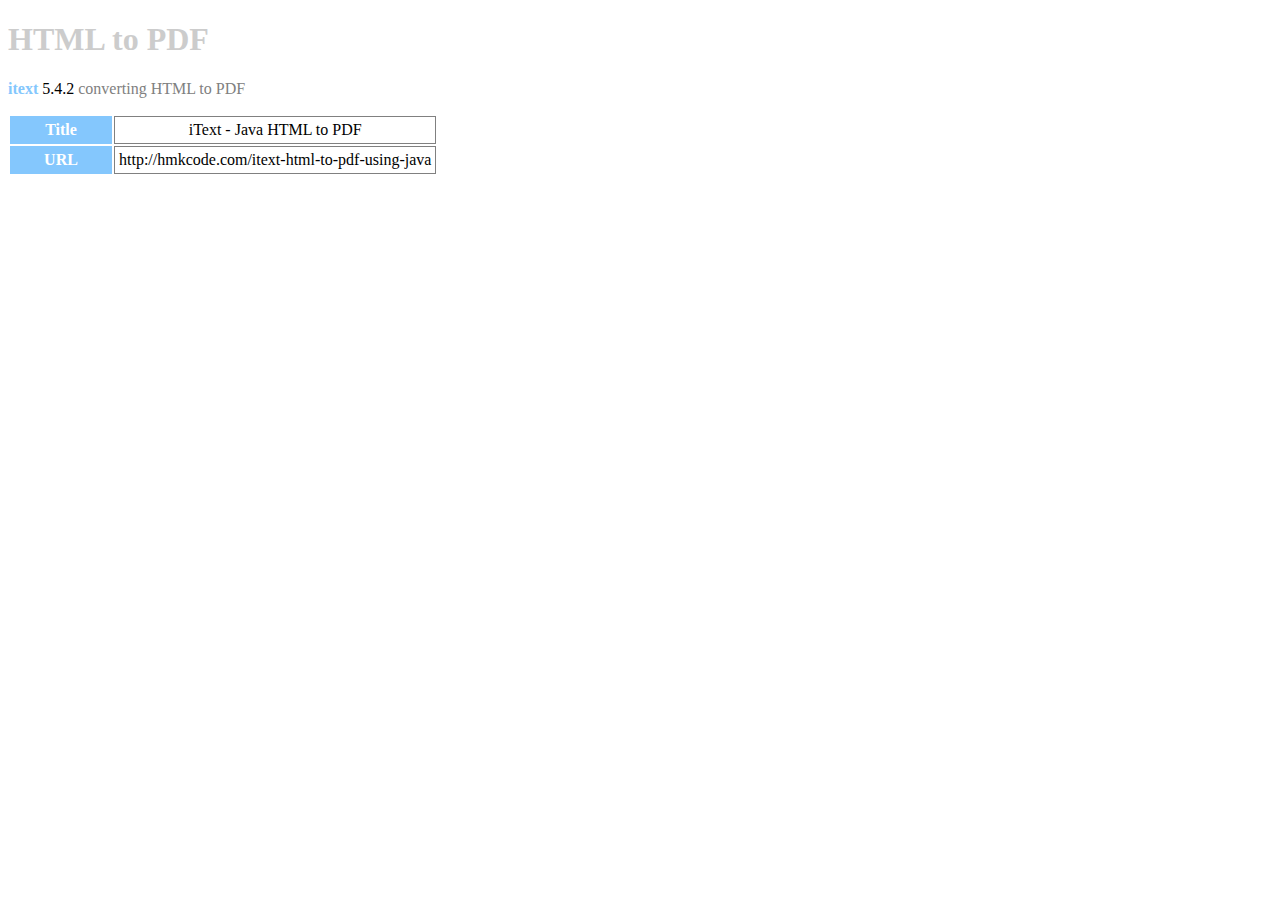
<file: web/htmltext.html>
<!DOCTYPE html>
<html>
    <head>
        <title>HTML to PDF</title>
        <link href="style.css" rel="stylesheet" type="text/css" />
    </head>
    <body>
        <h1>HTML to PDF</h1>
        <p>
            <span class="itext">itext</span> 5.4.2 <span class="description"> converting HTML to PDF</span>
        </p>
        <table>
          <tr>
                <th class="label">Title</th>
                <td>iText - Java HTML to PDF</td>
            </tr>
            <tr>
                <th>URL</th>
                <td>http://hmkcode.com/itext-html-to-pdf-using-java</td>
            </tr>
        </table>
    </body>
</html>
</file>
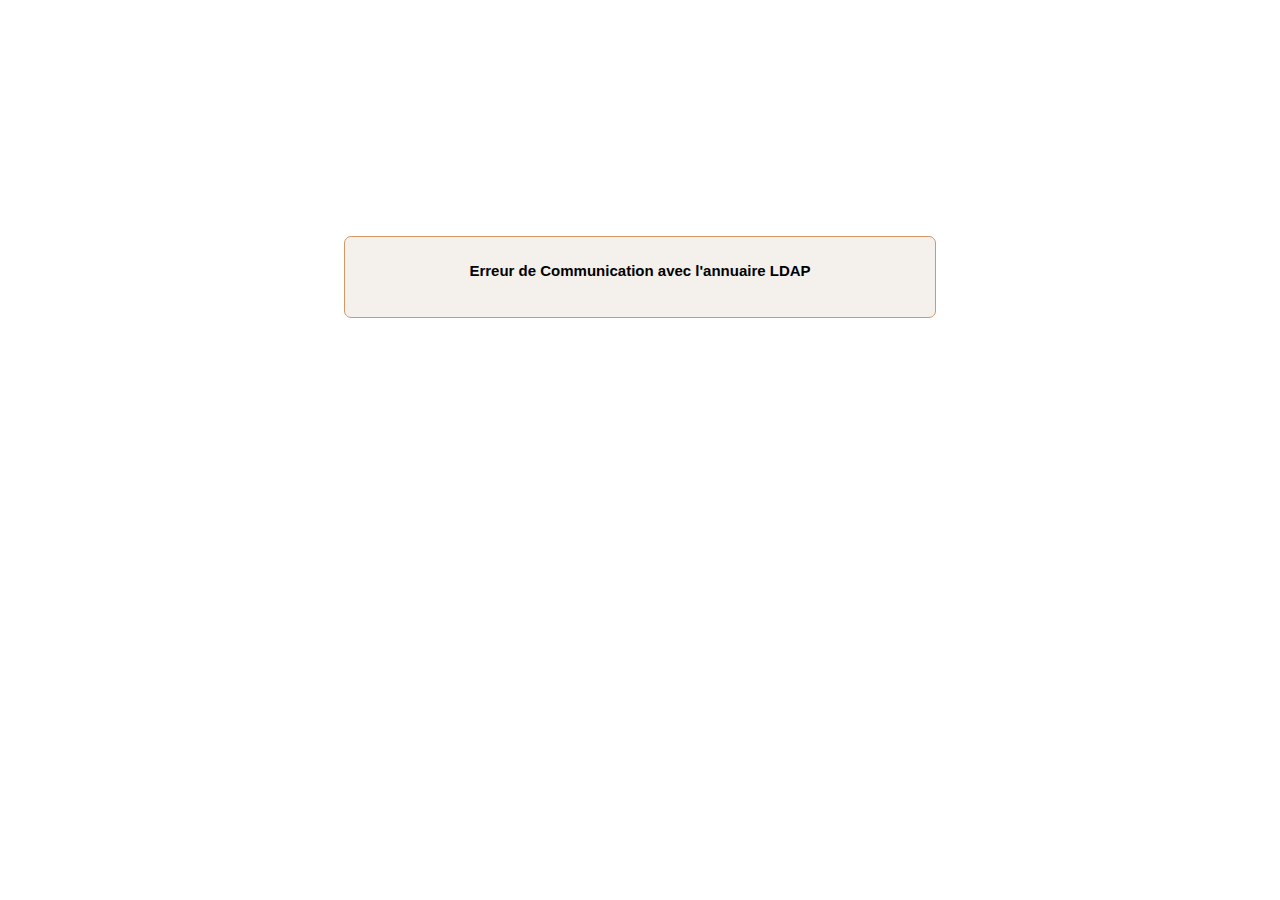
<file: web/protected/ldap_comerr.html>
<!DOCTYPE html PUBLIC "-//W3C//DTD XHTML 1.0 Strict//EN" "http://www.w3.org/TR/xhtml1/DTD/xhtml1-strict.dtd">
<html xmlns="http://www.w3.org/1999/xhtml" lang="fr" >
    <head>
        <title>Référentiel Enseignants</title>
        <meta http-equiv="Content-Type" content="text/html; charset=UTF-8"/>
        <style type="text/css">
            body{ font: 62.5% "Trebuchet MS", sans-serif; margin: 50px;}
            .joli {
                margin: 20% auto;
                height: 80px;
                width : 50%;
                border: 1px solid #d49768;              
                background-color:#F4F0EC;
                border-radius: .7em;
                text-align:center;
            }
            h3 {
                font-weight: bold;
                font-size: 1.5em;
                margin: 25px auto;
                color: black;
            }
        </style>
    </head>

    <body>
        <div id="nlogin" class="joli">            
            <h3>Erreur de Communication avec l'annuaire LDAP</h3>
        </div>
    </body>
</html>
</file>
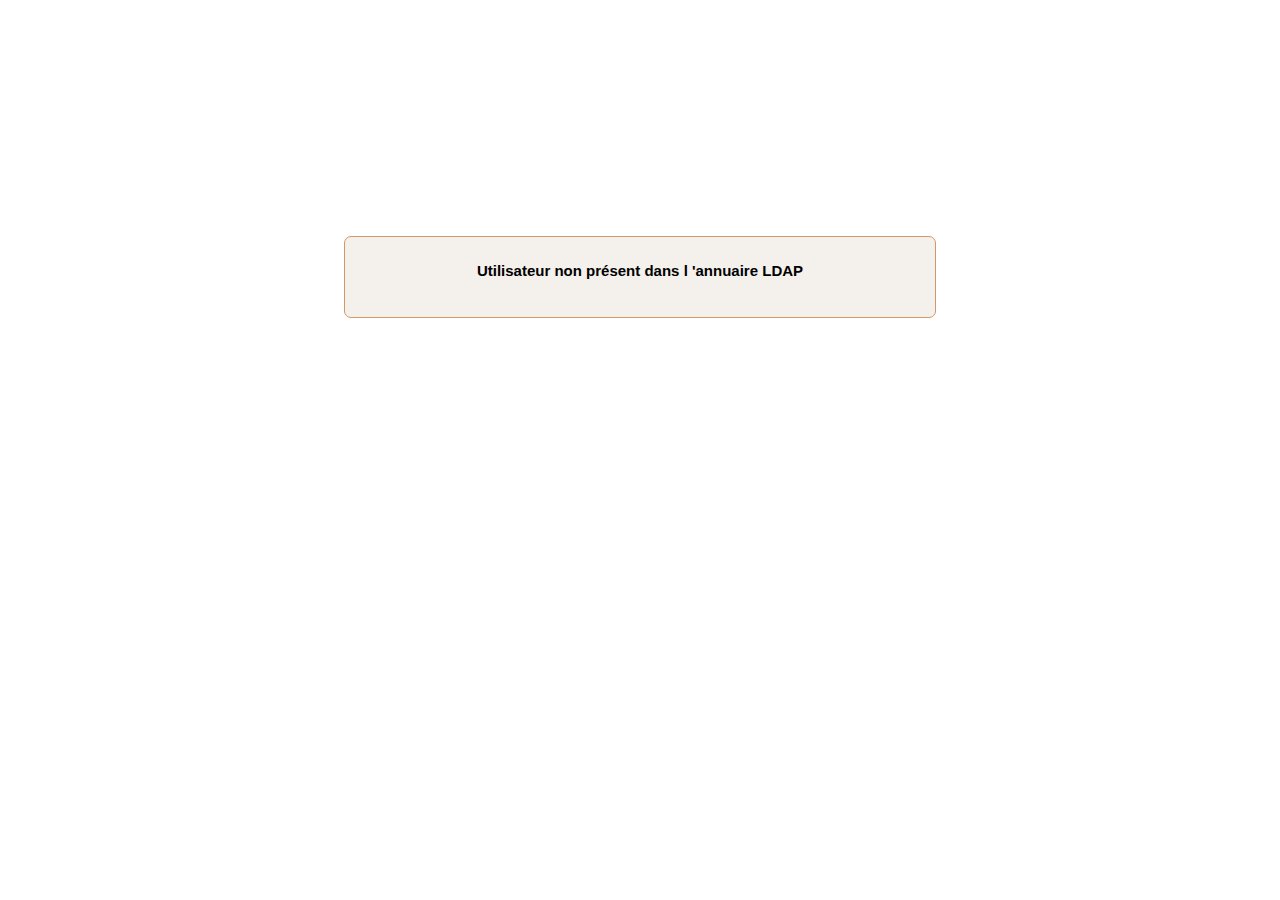
<file: web/protected/ldap_usererr.html>
<!DOCTYPE html PUBLIC "-//W3C//DTD XHTML 1.0 Strict//EN" "http://www.w3.org/TR/xhtml1/DTD/xhtml1-strict.dtd">
<html xmlns="http://www.w3.org/1999/xhtml" lang="fr" >
    <head>
        <title>Référentiel Enseignants</title>
        <meta http-equiv="Content-Type" content="text/html; charset=UTF-8"/>
        <style type="text/css">
            body{ font: 62.5% "Trebuchet MS", sans-serif; margin: 50px;}
            .joli {
                margin: 20% auto;
                height: 80px;
                width : 50%;
                border: 1px solid #d49768;              
                background-color:#F4F0EC;
                border-radius: .7em;
                text-align:center;
            }
            h3 {
                font-weight: bold;
                font-size: 1.5em;
                margin: 25px auto;
                color: black;
            }
        </style>
    </head>

    <body>
        <div id="nlogin" class="joli">            
            <h3>Utilisateur non présent dans l 'annuaire LDAP</h3>
        </div>
    </body>
</html>
</file>
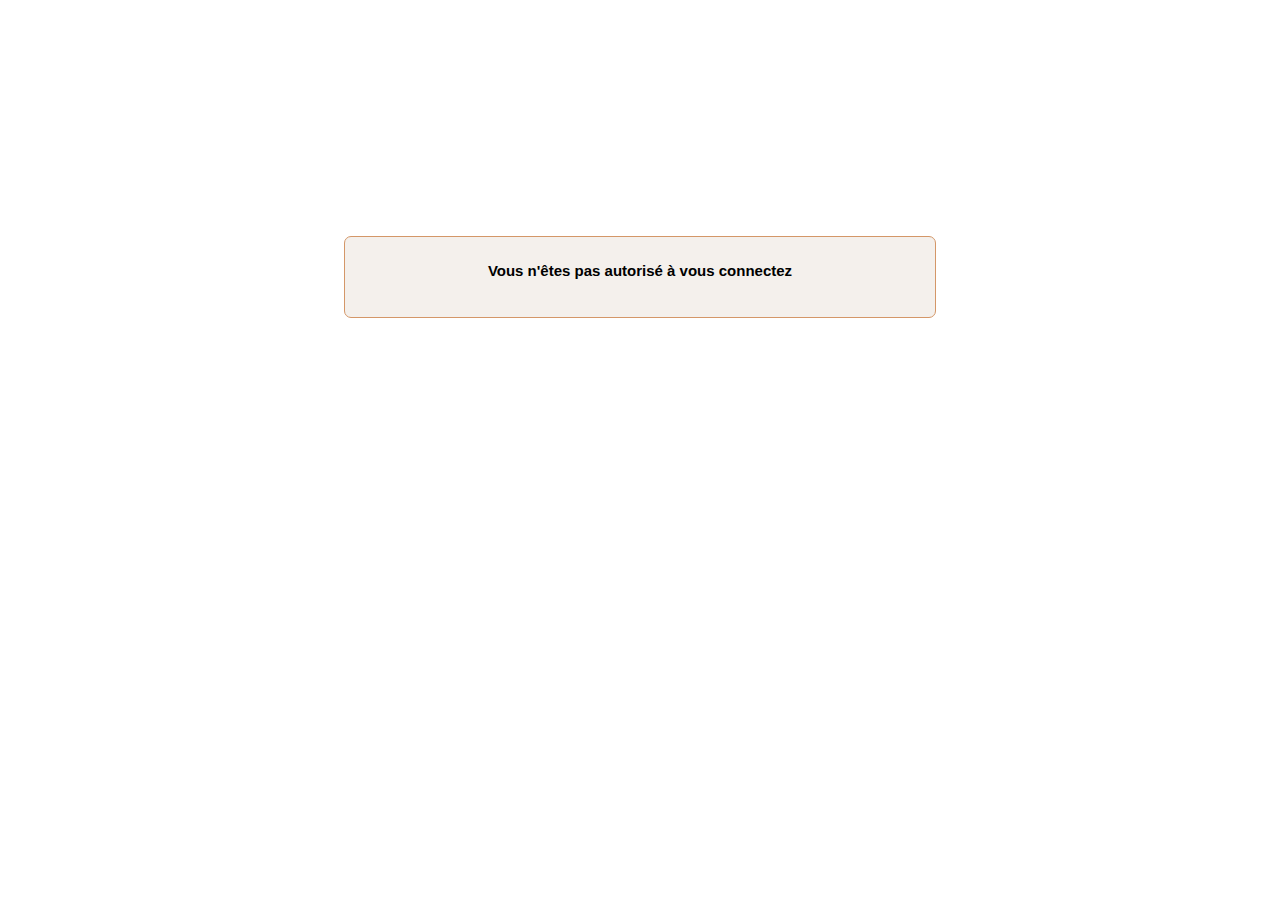
<file: web/protected/nologin.html>
<!DOCTYPE html PUBLIC "-//W3C//DTD XHTML 1.0 Strict//EN" "http://www.w3.org/TR/xhtml1/DTD/xhtml1-strict.dtd">
<html xmlns="http://www.w3.org/1999/xhtml" lang="fr" >
    <head>
        <title>Référentiel Enseignants</title>
        <meta http-equiv="Content-Type" content="text/html; charset=UTF-8"/>
        <style type="text/css">
            body{ font: 62.5% "Trebuchet MS", sans-serif; margin: 50px;}
            .joli {
                margin: 20% auto;
                height: 80px;
                width : 50%;
                border: 1px solid #d49768;              
                background-color:#F4F0EC;
                border-radius: .7em;
                text-align:center;
            }
            h3 {
                font-weight: bold;
                font-size: 1.5em;
                margin: 25px auto;
                color: black;
            }
        </style>
    </head>

    <body>
        <div id="nlogin" class="joli">            
            <h3>Vous n'êtes pas autorisé à vous connectez</h3>
        </div>
    </body>
</html>
</file>
<file: web/style.css>
h1 {
  color:#ccc;
}
table tr td{
    text-align:center;
    border:1px solid gray;
    padding:4px;
}
table tr th{
    background-color:#84C7FD;
    color:#fff;
    width: 100px;
}
.itext{
    color:#84C7FD;
    font-weight:bold;
}
.description{
    color:gray;
}
</file>
